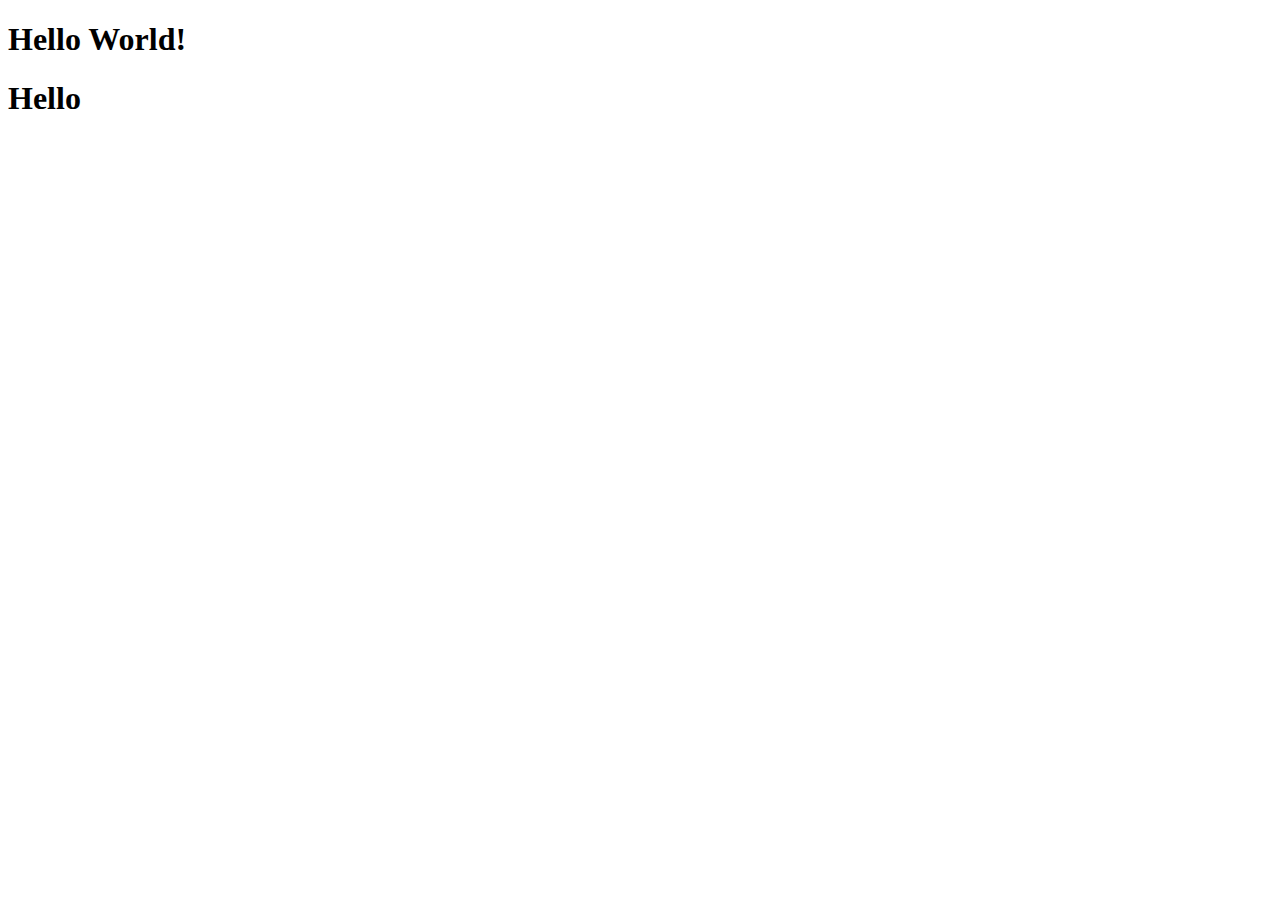
<file: PyWebsite/index.html>
<!DOCTYPE html>
<html lang="en">
<head>
	<meta charset="UTF-8">
	<meta name="viewport" content="width=device-width, initial-scale=1.0">
	<title>Document</title>
</head>
<body>

	<h1 class="" id="">Hello World!</h1>

	<datalist class="" id="">
		<option class="" id="">1</option>
		<option class="" id="">2</option>
		<option class="" id="">3</option>
		<option class="" id="">4</option>
		<option class="" id="">5</option>
		<option class="" id="">6</option>
		<option class="" id="">7</option>
		<option class="" id="">8</option>
		<option class="" id="">9</option>
	</datalist>

	<div class="class" id="id">
		<h1 class="" id="">Hello</h1>
	</div>

</body>
</html>
</file>
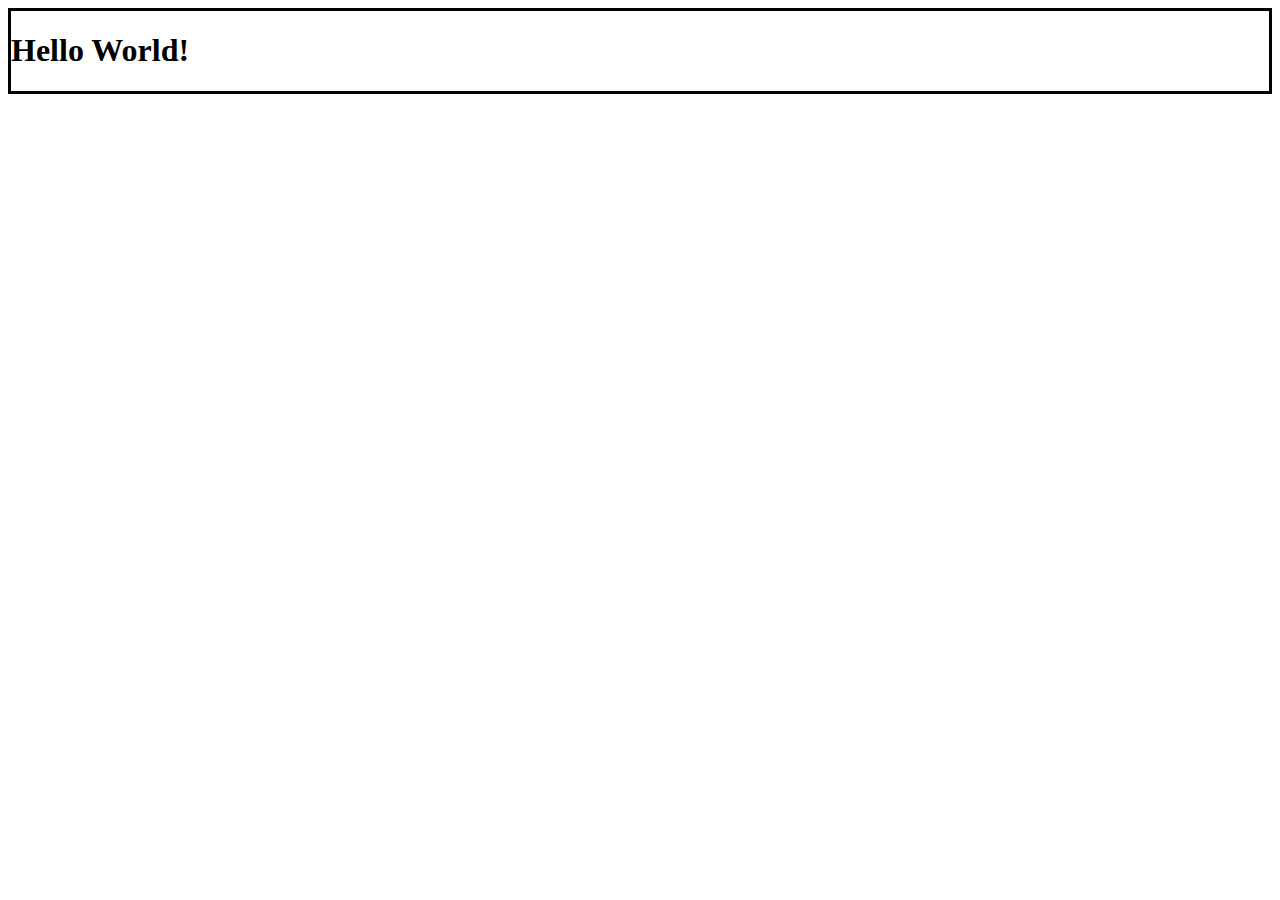
<file: PyWebsite/TestModule/tests/server_test/index.html>
<!DOCTYPE html>
<html lang="en">
<head>
	<meta charset="UTF-8">
	<meta name="viewport" content="width=device-width, initial-scale=1.0">
	<title>Document</title>
</head>
<body>

	<div id="div" class="cls" style="border: 3px solid black;">
		<h1 class="" id="">Hello World!</h1>
	</div>

</body>
</html>
</file>
